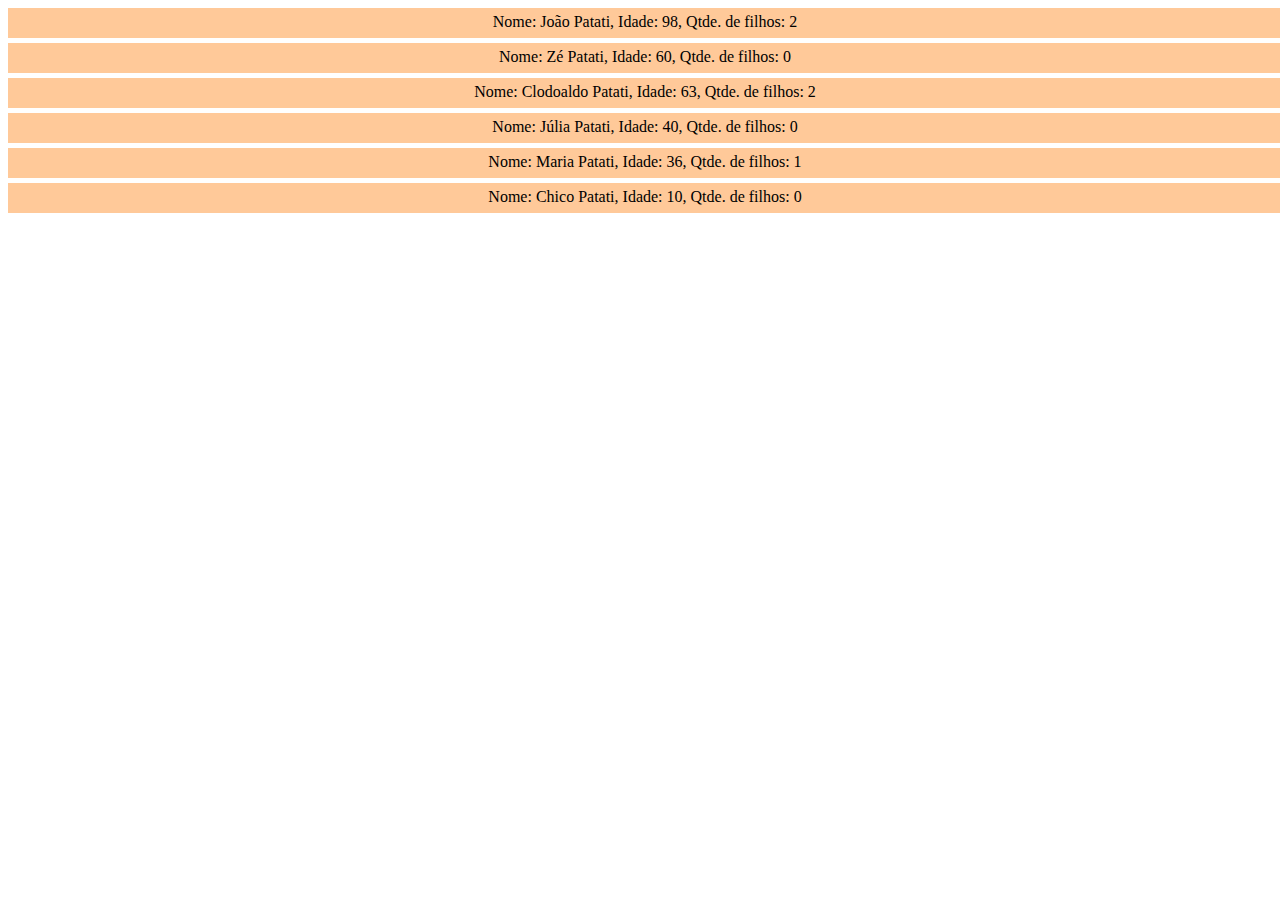
<file: Aula04/index.html>
<!doctype html>
<html>
  <head>
  	<meta charset="utf-8" />
    <title>Árvore</title>
    <link href="arvore.css" rel="stylesheet" type="text/css"/>
  </head>
  <body>
    <script src="arvore.js" type="text/javascript"></script>
  </body>
</html>
</file>
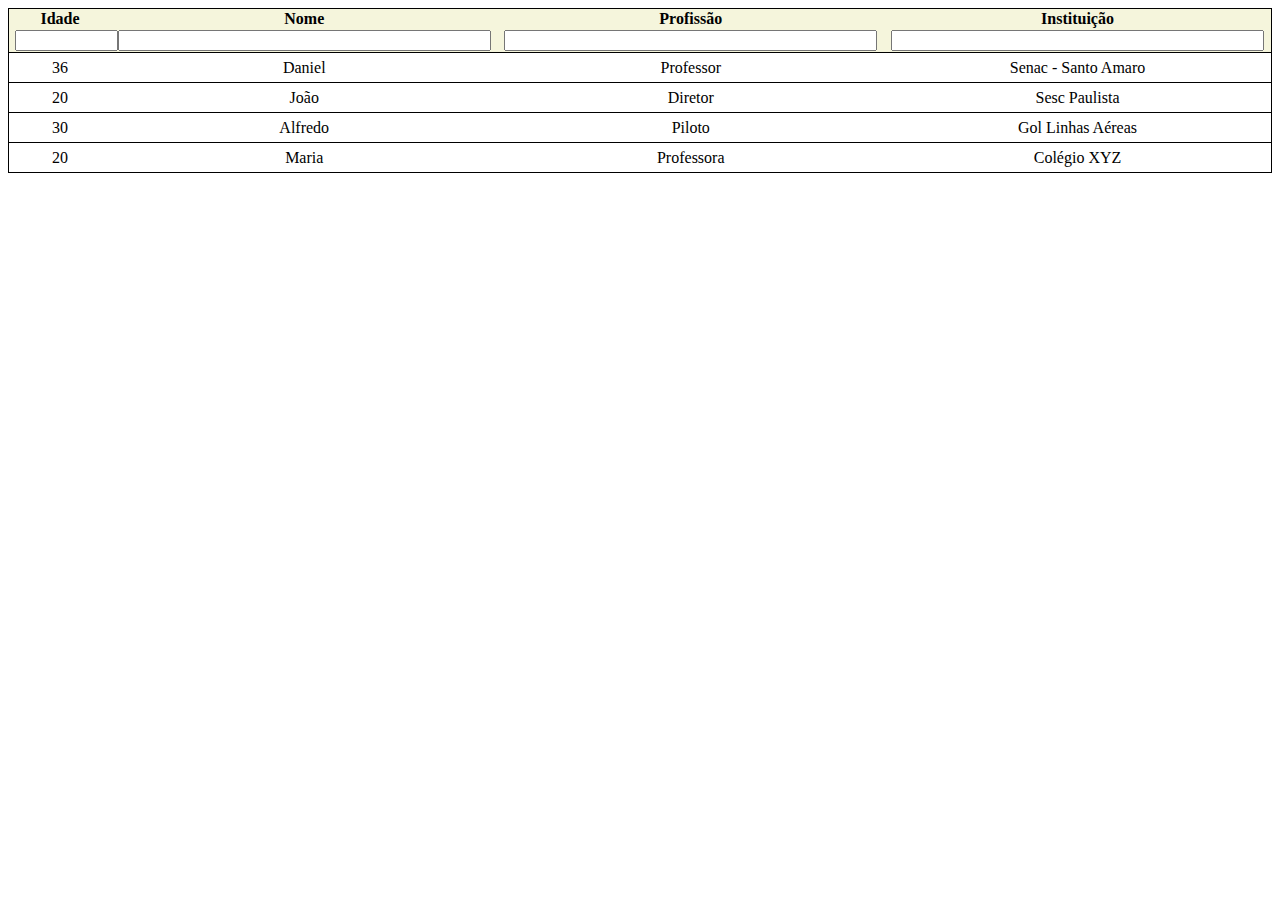
<file: Aula08/index.html>
<!doctype html>
<html>
<head>
    <meta charset="utf-8"/>
    <title>Aula 8 - JSON</title>
    <link href="estilo.css" type="text/css" rel="stylesheet"/>
    <script src="programa.js" type="text/javascript"></script>
</head>
<body>
<table id="listagem">
    <thead>
    <tr>
        <th title="Click para ordenar por nome">Idade</th>
        <th title="Click para ordenar por idade">Nome</th>
        <th title="Click para ordenar por profissão">Profissão</th>
        <th title="Click para ordenar por instituição">Instituição</th>
    </tr>
    <tr>
        <th><input type="text" id="idade"/></th>
        <th><input type="text" id="nome"/></th>
        <th><input type="text" id="profissao"/></th>
        <th><input type="text" id="instituicao"/></th>
    </tr>
    </thead>
    <tbody>
    </tbody>
</table>
</body>
</html>
</file>
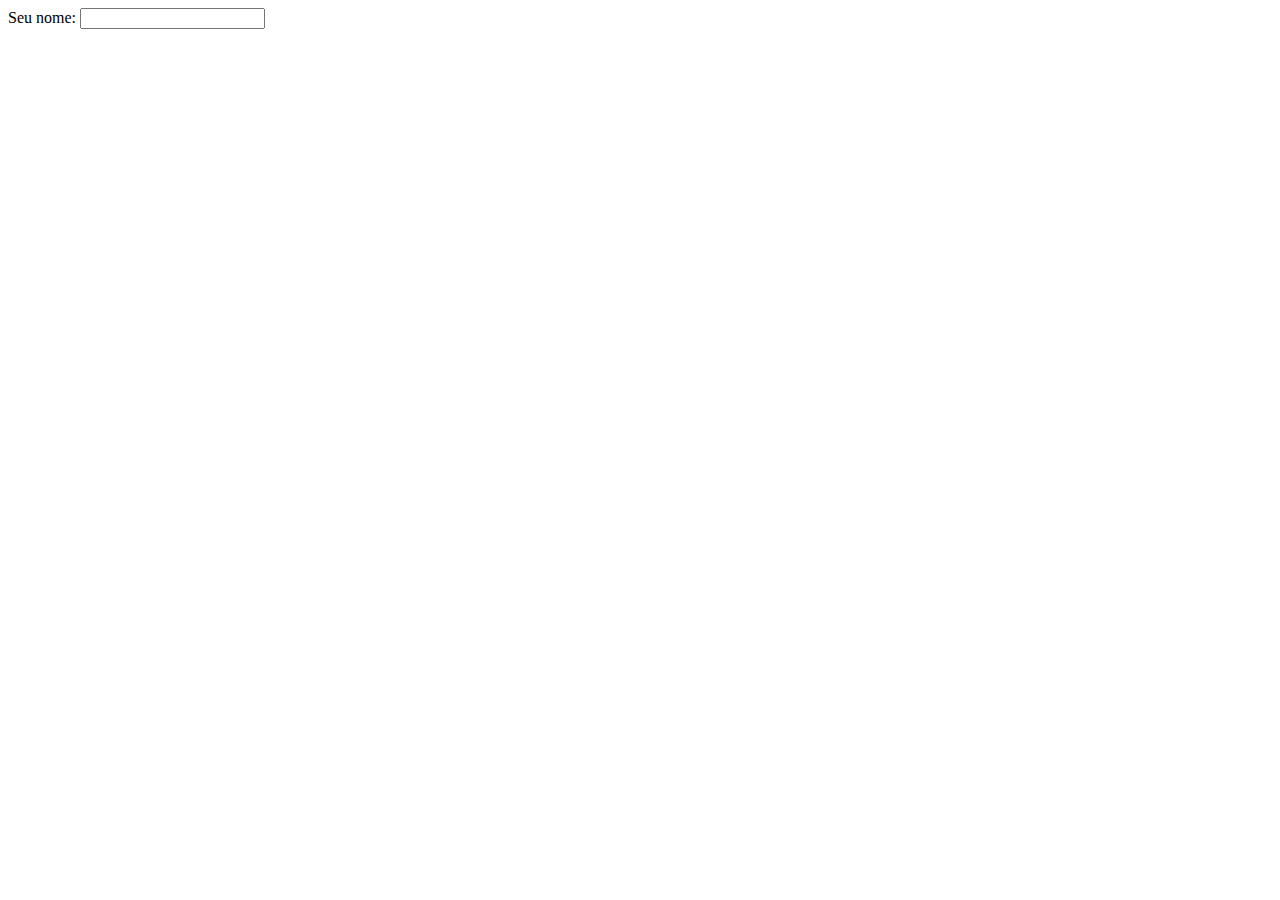
<file: Aula09/TesteJSP/web/index.html>
<!DOCTYPE html>
<!--
To change this license header, choose License Headers in Project Properties.
To change this template file, choose Tools | Templates
and open the template in the editor.
-->
<html>
    <head>
        <title>TODO supply a title</title>
        <meta charset="UTF-8">
        <meta name="viewport" content="width=device-width, initial-scale=1.0">
    </head>
    <body>
        <form method="post" action="Login">
            <label for="username">Seu nome:</label>
            <input type="text" name="username" id="username"/>
        </form>
    </body>
</html>
</file>
<file: Aula04/arvore.css>
.pessoa {
	width: 100%;
	height: 20px;
	font-family: Verdana;
	background: hsl(28, 100%, 80%);
	margin-bottom: 5px;
	text-align: center;
	padding: 5px;
}
</file>
<file: Aula08/estilo.css>
body {
    font-family: Verdana;
}

#listagem {
    width: 100%;
    border: solid 1px;
    text-align: center;
    border-collapse: collapse;
}

#listagem tbody tr {
    border: solid 1px;
    height: 30px;
}

#listagem thead {
    background: beige;
    cursor: pointer;
}

#listagem thead th:nth-child(1) {
    width: 100px;
}

#listagem input {
    color: navy;
    width: 95%;
    margin: 0 5px;
}
</file>
